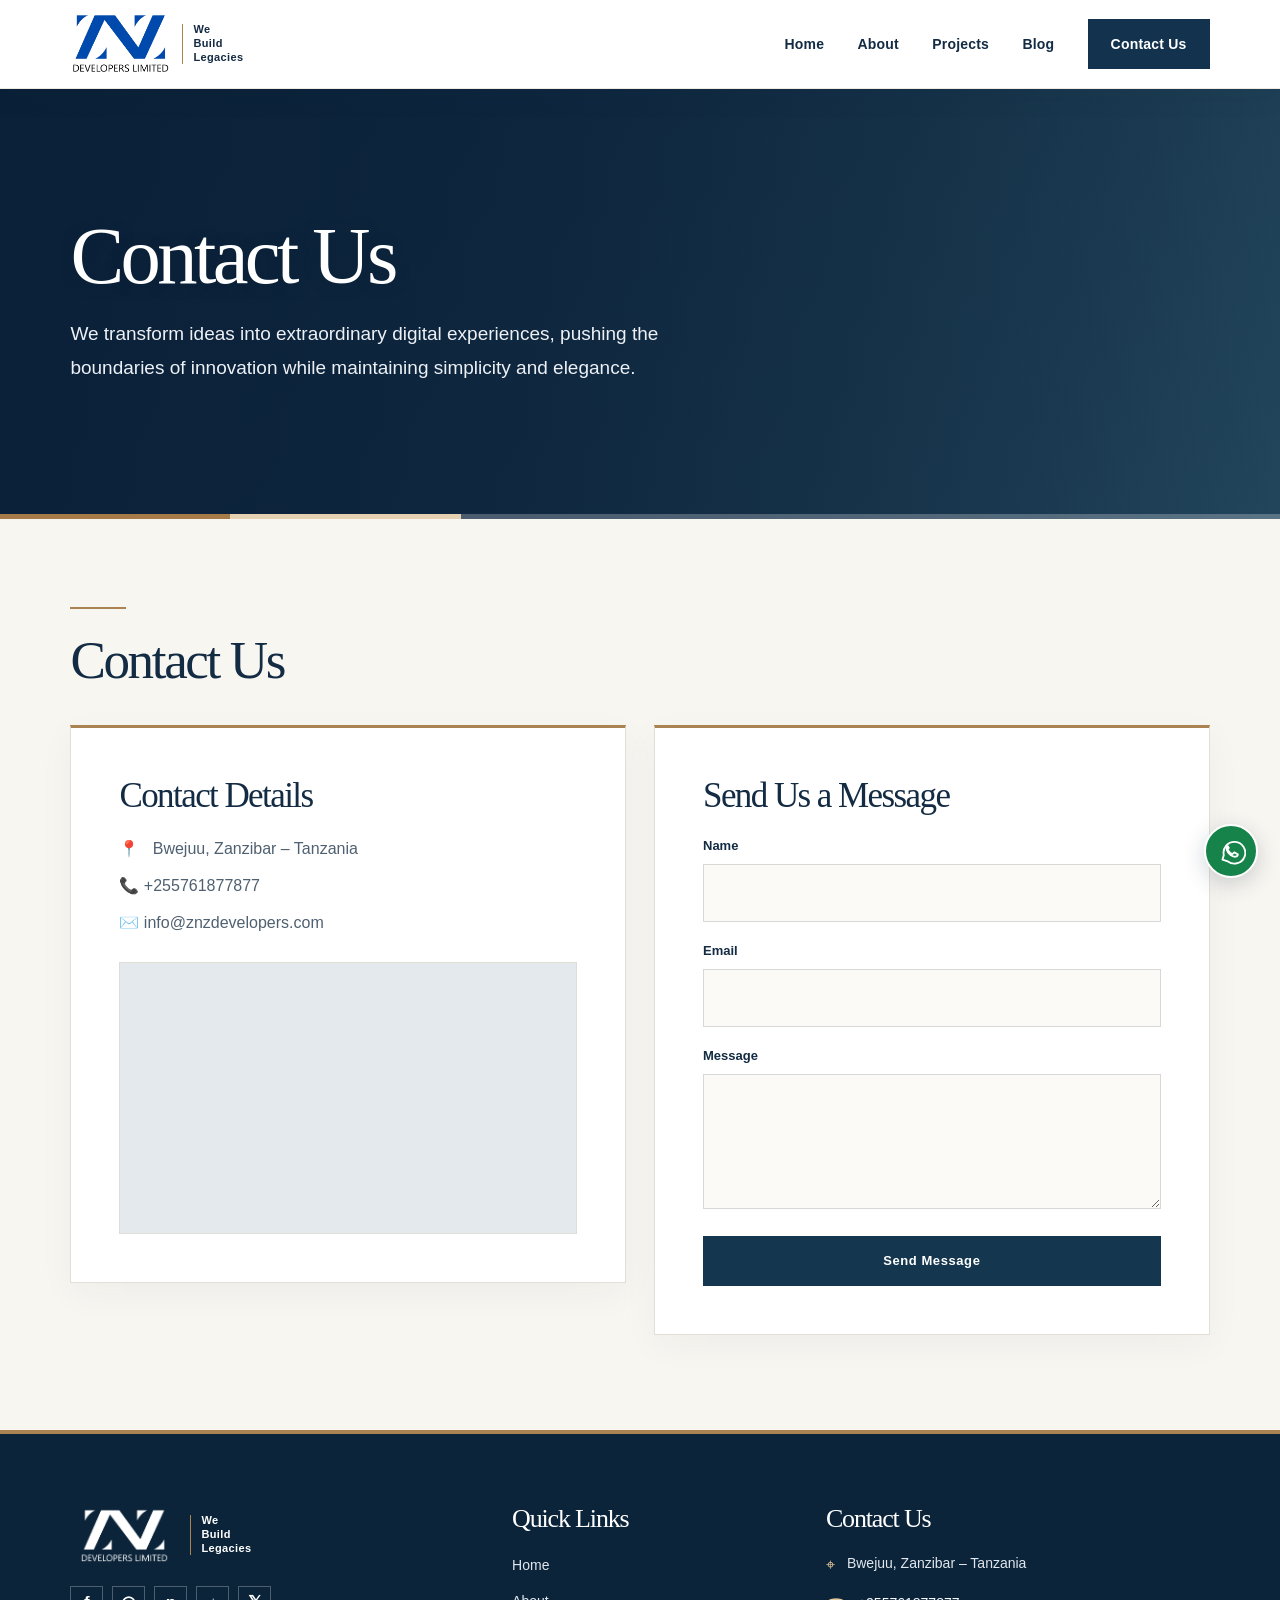
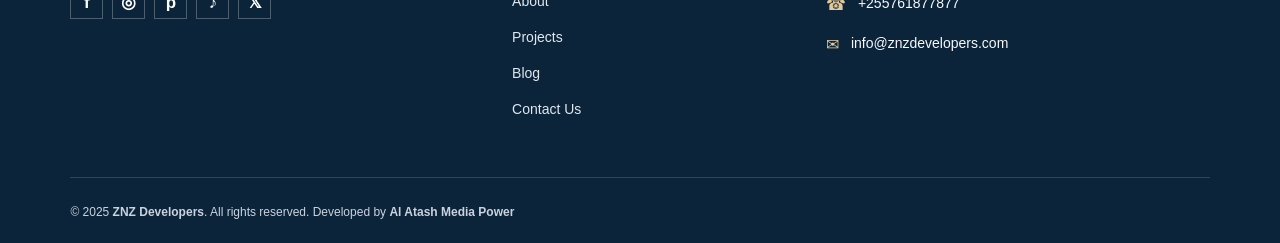
<file: pages/contact.html>
<!DOCTYPE html>

<html lang="en">
<head>
<meta charset="utf-8"/>
<meta content="width=device-width, initial-scale=1.0" name="viewport"/>
<title>Zanzibar Resorts</title>




<link href="../images/ZNZ Logo Transparnets.png" rel="shortcut icon" type="image/png"/>




<link href="../styles/znz-signature-v3.css" rel="stylesheet"/></head>
<body class="site-contact">
<a aria-label="WhatsApp" class="whatsapp-icon" href="https://wa.me/255748926732" id="whatsapp-icon" rel="noopener noreferrer" target="_blank"><svg aria-hidden="true" fill="none" height="29" stroke="currentColor" stroke-linecap="round" stroke-linejoin="round" stroke-width="2" viewbox="0 0 32 32" width="29"><path d="M6 25l1.5-5A12 12 0 1 1 12 27z"></path><path d="M12 10c-3 1-1 7 3 10s8 2 8-1l-4-2-2 2c-3-1-5-4-5-6l1-1z"></path></svg></a>

<!-- ========== Start navbar and fullwidth menu ========== -->
<nav class="navbar">
<div class="nav-inner">
<a class="logo" href="../index.html"><img alt="znz-logo" class="blue-logo" decoding="async" src="../images/ZNZ Logo Transparnets.png"/>
<img alt="znz-white-logo" class="white-logo" decoding="async" src="../images/znz logo white.png"/>
<span class="slogan">
<span class="bar"></span>
<p class="slogan-para">We <br/> Build <br/> Legacies</p>
</span>
</a>
<div aria-label="Main navigation" class="desktop-links"><a href="../index.html">Home</a><a href="about.html">About</a><a href="project.html">Projects</a><a href="blog.html">Blog</a><a aria-current="page" href="contact.html">Contact Us</a></div><div class="translate-button" id="google_translate_element"></div><div aria-expanded="false" aria-label="Open navigation menu" class="menu-icon" role="button" tabindex="0">
<span></span>
<span></span>
<span></span>
</div>
</div>
</nav>
<div class="fullscreen-menu">
<ul class="menu-items">
<li><a href="../index.html">Home</a></li>
<li><a href="about.html">About</a></li>
<li><a href="project.html">Projects</a></li>
<li><a href="blog.html">Blog</a></li>
<li><a aria-current="page" href="contact.html">Contact Us</a></li>
</ul>
</div>
<!-- ========== End navbar and fullwidth menu ========== -->
<!-- ========== Start haro section ========== -->
<section class="hero-section">
<div class="hero-background" style='background-image:url("https://images.unsplash.com/photo-1600596542815-ffad4c1539a9?auto=format&amp;fit=crop&amp;w=1500&amp;q=75")'></div>
<div class="gradient-overlay"></div>
<!-- Animated Shapes -->
<div class="shape shape-1"></div>
<div class="shape shape-2"></div>
<div class="shape shape-3"></div>
<div class="hero-content">
<div class="container">
<h1 class="hero-title">Contact Us</h1>
<p class="hero-subtitle">
            We transform ideas into extraordinary digital experiences, pushing
            the boundaries of innovation while maintaining simplicity and
            elegance.
          </p>
</div>
</div>
</section>
<!-- ========== End haro section ========== -->
<!-- ========== Start contact section ========== -->
<h2 class="contact-heading">Contact Us</h2>
<div class="contact-container">
<div class="contact-info2">
<div class="contact-details">
<h2>Contact Details</h2>
<p>📍    Bwejuu, Zanzibar – Tanzania</p>
<p>📞 <a href="tel:+255748926732">+255761877877</a></p>
<a href="mailto:info@znzdevelopers.com">✉️ info@znzdevelopers.com</a>
</div>
<div class="map-container">
<iframe allowfullscreen="" height="450" loading="lazy" referrerpolicy="no-referrer-when-downgrade" src="https://www.google.com/maps/embed?pb=!1m18!1m12!1m3!1d3966.166727669563!2d39.531896774096474!3d-6.241745261117868!2m3!1f0!2f0!3f0!3m2!1i1024!2i768!4f13.1!3m3!1m2!1s0x185d3d002592c859%3A0x990b97e2e328e92e!2sBwejuu%20Zanzibar!5e0!3m2!1sen!2s!4v1752847308108!5m2!1sen!2s" style="border: 0" width="600"></iframe>
</div>
</div>
<div class="contact-form">
<h2>Send Us a Message</h2>
<form id="contactForm">
<div class="form-group">
<label for="name">Name</label>
<input id="name" name="name" required="" type="text"/>
</div>
<div class="form-group">
<label for="email">Email</label>
<input id="email" name="email" required="" type="email"/>
</div>
<div class="form-group">
<label for="message">Message</label>
<textarea id="message" name="message" required=""></textarea>
</div>
<button class="submit-btn" type="submit">Send Message</button>
</form>
</div>
</div>
<!-- ========== End contact section ========== -->
<!-- ========== Start footer  ========== -->
<footer class="footer">
<div class="footer-content">
<div class="footer-section">
<div class="footer-logo">
<img alt="" decoding="async" loading="lazy" src="../images/znz logo white.png"/>
<span class="slogan">
<span class="bar"></span>
<p class="slogan-para white">We <br/>Build <br/>Legacies</p>
</span>
</div>
<p class="footer-description">
</p>
<div class="social-icons">
<a aria-label="Facebook" href="https://www.facebook.com/profile.php?id=61576932955493">f</a>
<a aria-label="Instagram" href="https://www.instagram.com/znzdevelopers/">◎</a>
<a aria-label="Pinterest" href="https://www.pinterest.com/znz_developers/">p</a>
<a aria-label="TikTok" href="https://www.tiktok.com/@znz.developers">♪</a>
<a aria-label="X" href="https://x.com/ZNZ_Developers/">𝕏</a>
</div>
</div>
<div class="footer-section">
<h3 class="footer-heading">Quick Links</h3>
<ul class="footer-list">
<li><a href="../index.html">Home</a></li>
<li><a href="about.html">About</a></li>
<li><a href="project.html">Projects</a></li>
<li><a href="blog.html">Blog</a></li>
<li><a href="contact.html">Contact Us</a></li>
</ul>
</div>
<div class="footer-section">
<h3 class="footer-heading left-align">Contact Us</h3>
<div class="contact-info">
<i class="fas fa-map-marker-alt">⌖</i>
<span>Bwejuu, Zanzibar – Tanzania</span>
</div>
<div class="contact-info">
<i class="fas fa-phone">☎</i>
<span><a href="tel:+255748926732" style="text-decoration: none; color: var(--alice-blue)">+255761877877</a></span>
</div>
<div class="contact-info">
<i class="fas fa-envelope">✉</i>
<span><a href="mailto:info.znzdevelopers@gmail.com" style="text-decoration: none; color: var(--alice-blue)">info@znzdevelopers.com</a></span>
</div>
</div>
</div>
<div class="footer-bottom">
<p>© 2025 <b>ZNZ Developers</b>. All rights reserved. Developed by <b>Al Atash Media Power</b></p>
</div>
</footer>
<!-- ========== End footer  ========== -->





<script type="text/javascript">
          function googleTranslateElementInit() {
            new google.translate.TranslateElement(
              {
                defaultLanguage: "en",
                pageLanguage: "en",
                includedLanguages: "de,ru,fr,en,es,it,ar,sw",
                layout: google.translate.TranslateElement.InlineLayout.SIMPLE,
                autoDisp1ay: false,
                multilanguagePage: true,
              },
              "google_translate_element"
            );
          }
        </script>
<script src="https://translate.google.com/translate_a/element.js?cb=googleTranslateElementInit"></script>


<script defer="" src="../scripts/media-performance.js"></script>
<script defer="" src="../scripts/znz-signature-v3.js"></script></body>
</html>
</file>
<file: styles/znz-signature-v3.css>
/* ZNZ — coherent architectural styling, no animation/CDN dependency for text. */
:root{--ink:#14263e;--navy:#10233c;--blue:#174b88;--muted:#536275;--gold:#b68b50;--paper:#faf9f6;--line:#deded9;--alice-blue:#f7f9fc;--royal-blue:#174b88;--orange-web:#b68b50;--max:1200px;--side:clamp(20px,5vw,72px);--serif:Georgia,'Times New Roman',serif;--sans:Arial,Helvetica,sans-serif}
*,*::before,*::after{box-sizing:border-box}html{scroll-behavior:smooth}body{margin:0;background:var(--paper);color:var(--ink);font:16px/1.7 var(--sans);overflow-wrap:break-word}img,video,iframe{display:block;max-width:100%}img,video{object-fit:cover}button,input,textarea{font:inherit}button,a{-webkit-tap-highlight-color:transparent}button{cursor:pointer}a{color:inherit;text-decoration:none}a:focus-visible,button:focus-visible,input:focus-visible,textarea:focus-visible{outline:3px solid #b68b50;outline-offset:4px}h1,h2,h3,p{margin:0}h1,h2,h3{font-family:var(--serif);font-weight:400;line-height:1.14;letter-spacing:-.025em}p{color:var(--muted)}.container{width:min(var(--max),100% - 2*var(--side));margin-inline:auto}.hide,[hidden]{display:none!important}.shape,.floating-shape,.background-imag,.custom-shape-divider-top-1737897020{display:none!important}
/* Header */
.navbar{position:sticky;top:0;z-index:1000;background:#fff;border-bottom:1px solid #e1e4e8;box-shadow:0 5px 24px #12243a08}.nav-inner{width:min(1380px,100% - 2*var(--side));min-height:82px;margin:auto;display:flex;align-items:center;gap:26px}.logo{display:flex;align-items:center;gap:12px;flex:none}.logo img{width:88px;height:56px;object-fit:contain}.logo .white-logo{display:none}.slogan{display:flex;align-items:center;gap:10px}.bar{display:block;background:var(--gold);width:1px;height:40px;flex:none}.slogan-para{font-size:11px;line-height:1.25;color:var(--ink);font-weight:600;letter-spacing:.02em}.desktop-links{display:flex;align-items:center;gap:clamp(18px,2.6vw,37px);margin-left:auto}.desktop-links a{font-size:13px;font-weight:600;white-space:nowrap;position:relative;padding-block:14px}.desktop-links a:hover,.desktop-links a[aria-current]{color:var(--blue)}.desktop-links a[aria-current]::after{content:'';position:absolute;bottom:4px;left:0;right:0;height:2px;background:var(--gold)}.desktop-links a:last-child{background:var(--navy);padding:11px 19px;color:white;border-radius:3px}.desktop-links a:last-child::after{display:none}.desktop-links a:last-child:hover{background:var(--blue)}.translate-button:empty{display:none}.translate-button{flex:none;font-size:12px}.goog-te-gadget-simple{border:1px solid var(--line)!important;border-radius:4px;padding:5px!important}.goog-te-gadget-icon{display:none!important}.menu-icon{display:none;width:42px;height:42px;position:relative;flex:none;border:1px solid var(--line);border-radius:3px;cursor:pointer}.menu-icon span{position:absolute;left:10px;right:10px;height:2px;background:var(--navy);top:12px;transition:transform .2s}.menu-icon span:nth-child(2){top:19px}.menu-icon span:nth-child(3){top:26px}.menu-icon.active span:first-child{transform:translateY(7px) rotate(45deg)}.menu-icon.active span:nth-child(2){opacity:0}.menu-icon.active span:nth-child(3){transform:translateY(-7px) rotate(-45deg)}.fullscreen-menu{display:none;position:fixed;inset:76px 0 0;background:var(--navy);color:white;z-index:999;padding:30px var(--side);overflow:auto}.fullscreen-menu.open{display:block}.menu-items{list-style:none;padding:0;margin:0}.menu-items>li>a{display:block;font:30px/1.3 var(--serif);padding:16px 0;border-bottom:1px solid #ffffff25}.menu-items a[aria-current]{color:#e9c991}.whatsapp-icon{position:fixed;right:22px;bottom:22px;display:grid;place-items:center;width:54px;height:54px;background:#138f49;color:#fff;border-radius:50%;z-index:900;box-shadow:0 6px 22px #14263e33}
/* Hero */
.hero-section{position:relative;isolation:isolate;display:flex;align-items:center;min-height:400px;overflow:hidden;background:#182f49;color:#fff}.site-index .hero-section{min-height:clamp(550px,77vh,850px)}.hero-background,.video-background,.gradient-overlay,.video-overlay{position:absolute;inset:0;z-index:-2}.hero-background,.video-background{background-position:center!important;background-size:cover!important}.video-background video{width:100%;height:100%;object-fit:cover}.gradient-overlay,.video-overlay{z-index:-1;background:linear-gradient(90deg,rgba(10,27,45,.94),rgba(10,27,45,.63) 60%,rgba(10,27,45,.30))}.hero-content{width:min(var(--max),100% - 2*var(--side));margin:auto;padding:76px 0;position:relative}.hero-content .container{width:100%;margin:0}.hero-title{max-width:880px;font-size:clamp(40px,6.1vw,79px);line-height:1.05;color:#fff;text-wrap:balance}.site-index .hero-title{max-width:810px}.hero-subtitle,.hero-description{max-width:620px;color:#edf1f6;font-size:clamp(16px,1.5vw,19px);margin-top:20px}.site-index .hero-subtitle{color:#eed3a6;font-size:12px;text-transform:uppercase;font-weight:700;letter-spacing:.19em;margin:0 0 22px;display:flex;align-items:center;gap:12px}.site-index .hero-subtitle::before{content:'';width:40px;height:1px;background:#eed3a6}.hero-description{margin:24px 0 32px}.hero-subtitle:empty{display:none}.cta-button,.about-link,.btn-explore,.hex-front a,.submit-btn,.read-more{display:inline-flex;align-items:center;justify-content:center;gap:20px;width:fit-content;min-height:46px;padding:11px 24px;background:var(--navy);border:1px solid var(--navy);border-radius:3px;color:white;font:600 13px/1.5 var(--sans);transition:background .18s,color .18s;cursor:pointer}.cta-button::after,.about-link::after,.btn-explore::after,.hex-front a::after,.read-more::after{content:'↗';font-size:16px}.hero-content .cta-button{background:#e5c89a;border-color:#e5c89a;color:#17283e}.cta-button:hover,.about-link:hover,.btn-explore:hover,.hex-front a:hover,.submit-btn:hover,.read-more:hover{background:var(--blue);border-color:var(--blue);color:#fff}
/* Editorial sections */
.about-section{padding:clamp(64px,8vw,112px) 0;background:var(--paper)}.site-index #cont,.site-about .about-section .row{display:grid;grid-template-columns:1fr 1.05fr;align-items:center;gap:clamp(35px,7vw,100px)}.about-content{min-width:0}.section-title:empty{display:none}.about-heading,.year-title,.project-heading,.reasons-heading,.projects-title,.blog-title,.contact-heading{font-size:clamp(32px,4vw,52px);line-height:1.13;color:var(--ink)}.about-heading::before,.year-title::before,.project-heading::before,.reasons-heading::before,.projects-title::before,.blog-title::before,.contact-heading::before{content:'';display:block;width:45px;height:2px;background:var(--gold);margin-bottom:20px}.about-description,.about-text{font-size:16px;line-height:1.85;margin:22px 0}.about-text:empty{display:none}.bgi,.site-about .about-section .row>div{min-width:0}.bgi img,.about-image{width:100%;aspect-ratio:5/4;object-fit:cover;background:#d7dce0;border-radius:3px;box-shadow:14px 14px 0 #e8e0d1}.marquee-container{overflow:hidden;background:var(--navy);color:#fff;padding:12px 0}.marquee-track{display:flex;width:max-content;gap:38px;animation:ticker 55s linear infinite}.marquee-track span{font-size:12px;letter-spacing:.2em;font-weight:600;white-space:nowrap}.marquee-track .yellow{color:#e8c994}@keyframes ticker{to{transform:translateX(-50%)}}.project-heading,.reasons-heading,.contact-heading{width:min(var(--max),100% - 2*var(--side));margin:72px auto 28px}.villa-wrapper{width:min(var(--max),100% - 2*var(--side));margin:0 auto 80px;display:grid;grid-template-columns:.85fr 1.15fr;min-height:390px;border:1px solid var(--line);background:white}.villa-info{padding:clamp(25px,4vw,56px);display:flex;flex-direction:column;align-items:flex-start;justify-content:center;gap:20px}.villa-title{font-size:clamp(25px,3vw,39px)}.villa-description{font-size:16px;line-height:1.8}.villa-gallery{position:relative;min-height:360px;background:#253b50}.villa-slide{display:none;position:absolute;inset:0}.villa-slide:first-child{display:block}.villa-slide img{height:100%;width:100%;object-fit:cover}.nav-prev,.nav-next{position:absolute;bottom:20px;z-index:2;width:43px;height:43px;border:1px solid #ffffff90;background:#fff;color:var(--navy);border-radius:3px;line-height:1;font-size:22px}.nav-prev{right:73px}.nav-next{right:22px}.nav-prev:hover,.nav-next:hover{background:var(--navy);color:#fff}
/* Project gallery: same titles and images, static accessible cards instead of unstable spinning cube */
.bod{width:min(var(--max),100% - 2*var(--side));margin:0 auto 80px}.scene{display:grid;grid-template-columns:repeat(4,minmax(0,1fr));gap:16px}.cube-face{display:flex;position:relative;isolation:isolate;align-items:flex-end;text-align:left;padding:20px;min-height:290px;border:0;border-radius:3px;color:#fff;background-color:#314961;background-size:cover;background-position:center;overflow:hidden;box-shadow:0 6px 18px #14263e13}.cube-face::before{content:'';position:absolute;inset:0;z-index:-1;background:linear-gradient(0deg,#10233cf2,transparent 82%)}.cube-face span{font:23px/1.2 var(--serif)}.cube-face:hover,.cube-face[aria-expanded=true]{box-shadow:0 0 0 3px var(--gold);}.front{background-image:url('https://images.unsplash.com/photo-1600596542815-ffad4c1539a9?auto=format&fit=crop&w=900&q=75')}.back,.right{background-image:url('https://images.unsplash.com/photo-1600607687939-ce8a6c25118c?auto=format&fit=crop&w=1000&q=75')}.left{background-image:url('https://images.unsplash.com/photo-1600566753190-17f0baa2a6c3?auto=format&fit=crop&w=1000&q=75')}.hexagon-wrapper{margin-top:20px}.hex-front{position:relative;display:grid;gap:15px;padding:32px 56px 32px 32px;background:var(--navy);border-left:4px solid var(--gold);color:white;border-radius:3px}.hex-front h1{color:#fff;font-size:clamp(26px,3vw,39px)}.hex-front p{color:#e0e8f2}.hex-front a{background:#e5c89a;border-color:#e5c89a;color:var(--navy)}.close-btn{position:absolute;right:18px;top:15px;color:#fff;background:transparent;border:1px solid #ffffff80;border-radius:3px;width:34px;height:34px;font-size:23px;line-height:1}
/* Roadmap and video */
.sec5{position:relative;background:var(--navy);color:white;isolation:isolate}.container2{padding:70px var(--side);max-width:1340px;margin:auto}.container2-bg{position:absolute;inset:0;z-index:-1;background:linear-gradient(90deg,#10233cec,#10233ccc),url('https://images.unsplash.com/photo-1600607687939-ce8a6c25118c?auto=format&fit=crop&w=1600&q=75') center/cover}.timeline-heading{margin:0 0 34px;width:auto;max-width:760px;color:#fff!important}.tree-steps{display:grid;grid-template-columns:repeat(4,1fr);gap:16px}.tree-node{padding:24px 20px;border:1px solid #ffffff44;background:#132b44b8}.tree-node i{display:block;color:#e9cc9e;font:34px/1.15 var(--serif);font-style:normal;margin-bottom:20px}.tree-label{color:white;font-size:12px;letter-spacing:.07em;font-weight:700}.tree-line,.tree-dot{display:none}.video-section{padding:80px var(--side)}.video-container{width:min(100%,var(--max));margin:auto}.video-wrapper{position:relative;background:#20354c;border-radius:3px;overflow:hidden}.main-video{width:100%;aspect-ratio:16/9;max-height:620px}.video-overlay2{position:absolute;inset:0 0 40px;display:flex;flex-direction:column;align-items:center;justify-content:center;gap:20px;text-align:center;background:linear-gradient(#1329404a,#132940bb);padding:20px;color:white}.video-title{font-size:clamp(25px,4vw,45px);color:#fff}.play-button-container{width:70px;height:70px;border:1px solid white;color:white;background:#10233c55;border-radius:50%;display:grid;place-items:center}.play-button{width:0;height:0;border-left:19px solid white;border-top:12px solid transparent;border-bottom:12px solid transparent;margin-left:5px}.play-button-container:hover{background:var(--navy)}
/* About cards, projects, blog, contact */
.body{padding:0 var(--side) 85px}.containerrr{display:grid;grid-template-columns:1fr 1fr;gap:24px;max-width:var(--max);margin:auto}.containerrr svg{display:none}.containerrr .card{background:white;border:1px solid var(--line);border-top:3px solid var(--gold);padding:35px;min-width:0}.card .top{display:none}.card .icon img{width:48px;height:48px;object-fit:contain;margin-bottom:20px}.card h3{font-size:29px;margin:0 0 17px}.card p{line-height:1.85}.projects-section,.blog-section{padding:70px 0 90px}.projects-title,.blog-title{max-width:920px;margin-bottom:36px}.project-grid,.blog-section .row{display:grid;grid-template-columns:repeat(3,minmax(0,1fr));gap:24px}.project-card,.blog-card{background:#fff;border:1px solid var(--line);border-radius:3px;overflow:hidden;min-width:0;box-shadow:0 8px 25px #14263e08}.project-image,.blog-image{width:100%;aspect-ratio:4/3;background:#d8dfe5;object-fit:cover}.project-overlay,.blog-content{padding:25px}.project-title,.blog-heading{font-size:27px;color:var(--ink);margin-bottom:12px}.project-category,.blog-category{color:#795a30;font-size:12px;letter-spacing:.12em;text-transform:uppercase;font-weight:700}.blog-category{margin-bottom:15px}.blog-card{height:100%;display:flex;flex-direction:column}.blog-content{display:flex;flex-direction:column;align-items:flex-start;flex:1}.blog-text{margin:0 0 22px;line-height:1.75}.read-more{margin-top:auto}.contact-container{width:min(var(--max),100% - 2*var(--side));margin:0 auto 85px;display:grid;grid-template-columns:1fr 1fr;gap:30px;align-items:start}.contact-info2,.contact-form{background:#fff;border:1px solid var(--line);padding:32px;border-radius:3px;min-width:0}.contact-details h2,.contact-form h2{font-size:32px;margin-bottom:20px}.contact-details p,.contact-details a{display:block;margin:9px 0;color:var(--muted)}.contact-details p a{display:inline}.map-container{margin-top:25px;background:#e4e9ed}.map-container iframe{width:100%;height:270px;border:0}.form-group{margin-bottom:18px}.form-group label{display:block;font-size:13px;font-weight:700;margin-bottom:6px}.form-group input,.form-group textarea{width:100%;border:1px solid #c8ced6;border-radius:3px;background:#fafbfc;padding:12px;color:var(--ink)}.form-group textarea{min-height:135px;resize:vertical}.submit-btn{width:100%}.form-status{margin-top:14px;font-size:13px;color:var(--muted)}
/* Footer */
.footer{background:#10233c;color:#e1e7ef;padding:60px var(--side) 20px}.footer-content{display:grid;grid-template-columns:1.2fr .8fr 1.2fr;gap:44px;max-width:var(--max);margin:auto}.footer-section{min-width:0}.footer-logo{display:flex;align-items:center;gap:12px}.footer-logo img{width:100px;height:62px;object-fit:contain}.footer .slogan-para{color:#fff}.footer-heading{font-size:24px;color:#fff;margin-bottom:18px}.footer-list{list-style:none;padding:0;margin:0}.footer-list li{margin-bottom:8px}.footer-list a,.contact-info a,.contact-info span{color:#e1e7ef;font-size:14px}.footer-list a:hover,.contact-info a:hover{color:#ebce9e}.social-icons{display:flex;flex-wrap:wrap;gap:9px;margin-top:20px}.social-icons a{display:grid;place-items:center;width:33px;height:33px;border:1px solid #ffffff45;border-radius:3px;color:white;font:700 17px/1 var(--sans)}.social-icons a:hover{background:#e5c89a;color:var(--navy)}.contact-info{display:flex;gap:12px;margin:0 0 12px;align-items:flex-start}.contact-info i{color:#e5c89a;font-style:normal}.footer-bottom{max-width:var(--max);margin:34px auto 0;border-top:1px solid #ffffff26;padding-top:18px;font-size:12px}.footer-bottom p{color:#cad3df!important}
@media(max-width:1100px){.nav-inner{gap:18px}.desktop-links{gap:18px}.scene{grid-template-columns:repeat(2,minmax(0,1fr))}.cube-face{min-height:270px}}@media(max-width:900px){.desktop-links{display:none}.menu-icon{display:block}.nav-inner{min-height:76px;gap:12px}.translate-button{margin-left:auto}.menu-icon:last-child{margin-left:auto}.translate-button:not(:empty)+.menu-icon{margin-left:0}.project-grid,.blog-section .row{grid-template-columns:repeat(2,minmax(0,1fr))}.footer-content{grid-template-columns:1fr 1fr}.tree-steps{grid-template-columns:repeat(2,1fr)}}@media(min-width:901px){.fullscreen-menu.open{display:none}}@media(max-width:650px){.logo img{width:68px;height:48px}.slogan{gap:6px}.slogan-para{font-size:10px}.logo{gap:6px}.nav-inner{width:calc(100% - 28px);gap:8px}.menu-icon{width:38px;height:38px}.menu-icon span{left:8px;right:8px;top:10px}.menu-icon span:nth-child(2){top:17px}.menu-icon span:nth-child(3){top:24px}.translate-button{max-width:125px}.goog-te-gadget-simple{max-width:125px;font-size:10px!important;white-space:nowrap}.hero-section{min-height:320px}.site-index .hero-section{min-height:570px}.hero-content{padding:55px 0}.hero-title{font-size:clamp(36px,10vw,51px)}.site-index #cont,.site-about .about-section .row,.villa-wrapper,.containerrr,.project-grid,.blog-section .row,.contact-container,.footer-content{grid-template-columns:minmax(0,1fr)}.about-section{padding:58px 0}.bgi img,.about-image{box-shadow:8px 8px 0 #e8e0d1}.villa-wrapper{margin-bottom:58px}.villa-gallery{min-height:270px}.project-heading,.reasons-heading,.contact-heading{margin-top:55px}.scene{gap:12px}.cube-face{min-height:210px;padding:14px}.cube-face span{font-size:18px}.bod{margin-bottom:55px}.tree-node{padding:18px 13px}.tree-label{font-size:11px}.container2{padding-block:52px}.timeline-heading{margin:0 0 24px}.video-section{padding-block:55px}.video-title{font-size:23px}.play-button-container{width:49px;height:49px}.video-overlay2{gap:10px;bottom:32px}.main-video{min-height:215px}.projects-section,.blog-section{padding:52px 0 60px}.contact-info2,.contact-form,.containerrr .card{padding:24px}.footer{padding-top:45px}.footer-content{gap:30px}.whatsapp-icon{width:46px;height:46px;right:13px;bottom:13px}}@media(prefers-reduced-motion:reduce){*,*::before,*::after{animation:none!important;transition:none!important;scroll-behavior:auto!important}}

/* SIGNATURE EDITION — warm coastal architecture, image-independent text contrast. */
:root{--ink:#132b43;--navy:#102941;--blue:#155b8b;--muted:#4f6070;--gold:#ab8352;--paper:#f8f6f1;--line:#e3dfd6;--max:1240px;--side:clamp(20px,5.5vw,86px);--serif:Georgia,'Times New Roman',serif;--sans:Arial,Helvetica,sans-serif}
body{background:#f8f6f1;font-size:16px;line-height:1.75}h1,h2,h3{letter-spacing:-.045em}a,button{transition:background-color .22s,color .22s,box-shadow .22s,transform .22s}p{color:var(--muted)}
.navbar{background:#fff;box-shadow:0 8px 30px #1029410d;border-bottom:1px solid #eeeae3}.nav-inner{min-height:88px;gap:28px}.logo img{width:100px;height:60px}.slogan-para{letter-spacing:.035em}.desktop-links a{font-size:14px;letter-spacing:.015em}.desktop-links a:last-child{border-radius:0;padding:13px 23px;background:#12324d}.desktop-links a[aria-current]::after{height:2px;background:#a9814b}.menu-icon{border-radius:0}.fullscreen-menu{inset:76px 0 0}.whatsapp-icon{background:#16834a;border:2px solid white}
.hero-section{min-height:430px;background:linear-gradient(125deg,#0c263d,#2c546a)}.site-index .hero-section{min-height:clamp(570px,83vh,850px)}.hero-content{padding:90px 0 100px}.hero-title{font-size:clamp(43px,6.3vw,86px);line-height:1.03;max-width:870px;color:white;text-shadow:0 2px 15px #0b1f3340}.site-index .hero-title{max-width:850px}.site-index .hero-subtitle{letter-spacing:.23em;color:#f0d8b1;font-size:12px}.hero-description{font-size:18px;line-height:1.8;max-width:560px;margin:27px 0 34px;color:#fff}.gradient-overlay,.video-overlay{background:linear-gradient(90deg,#0a2038ed 0%,#0a2038bd 40%,#0a203847 100%)}.hero-section::after{content:'';position:absolute;bottom:0;left:0;right:0;height:5px;background:linear-gradient(90deg,#a67b48 0 18%,#e5d1b1 18% 36%,#ffffff40 36%);pointer-events:none}.site-index .hero-content::after{content:'';position:absolute;right:0;bottom:40px;width:104px;height:104px;border-right:1px solid #e8d2ad88;border-bottom:1px solid #e8d2ad88;pointer-events:none}
.cta-button,.about-link,.btn-explore,.hex-front a,.submit-btn,.read-more{border-radius:0;min-height:50px;padding:13px 26px;letter-spacing:.045em;font-size:13px;background:#14364e;border-color:#14364e}.hero-content .cta-button{background:#e8d2ad;color:#102941;border-color:#e8d2ad}.cta-button:hover,.about-link:hover,.btn-explore:hover,.hex-front a:hover,.read-more:hover,.submit-btn:hover{background:#21618c;color:white;border-color:#21618c;box-shadow:0 6px 16px #10294120}
.about-section{padding:clamp(65px,9vw,128px) 0;background:#fff}.site-index #cont{grid-template-columns:1fr 1.1fr;gap:clamp(36px,8vw,112px)}.about-heading,.year-title,.project-heading,.reasons-heading,.projects-title,.blog-title,.contact-heading{font-size:clamp(35px,4.15vw,57px);line-height:1.12}.about-heading::before,.year-title::before,.project-heading::before,.reasons-heading::before,.projects-title::before,.blog-title::before,.contact-heading::before{width:56px;margin-bottom:22px;background:#ab8352}.about-description,.about-text{font-size:17px;line-height:1.85}.bgi,.site-about .about-section .row>div:first-child{position:relative}.bgi img,.about-image{border-radius:0;box-shadow:16px 16px 0 #e8dfd0;aspect-ratio:5/4;background:linear-gradient(140deg,#bfcbc8,#839da5);border:1px solid #eee8dc}.marquee-container{background:#112d45;padding:17px 0;border-top:1px solid #d9b887;border-bottom:1px solid #d9b887}.marquee-track{gap:52px}.marquee-track span{font-size:11px;letter-spacing:.26em}
.project-heading,.reasons-heading,.contact-heading{margin:88px auto 34px}.villa-wrapper{grid-template-columns:.85fr 1.15fr;border:0;box-shadow:0 14px 45px #1b2e3c12;margin-bottom:95px;background:#fff;min-height:440px}.villa-info{padding:clamp(26px,5vw,70px);border-left:3px solid #b28b55}.villa-title{font-size:clamp(30px,3.4vw,45px);color:#173b55}.villa-description{font-size:17px}.villa-gallery{min-height:440px;background:linear-gradient(120deg,#6b8792,#2e5168)}.nav-prev,.nav-next{border-radius:0;background:#fff;box-shadow:0 4px 18px #10294122}
/* Project titles live in a white caption, never underneath a photo overlay or transform. */
.bod{margin-bottom:96px}.scene{display:grid;grid-template-columns:repeat(4,minmax(0,1fr));gap:20px;perspective:none;transform:none}.cube-wrapper,.main-container{display:block;position:static;transform:none}.cube-face{display:flex;flex-direction:column;align-items:stretch;justify-content:flex-start;position:relative;padding:0;min-height:0;text-align:left;background:#fff!important;box-shadow:0 9px 27px #1029410b;border:1px solid #e3dfd6;border-radius:0;transform:none;isolation:auto;color:#132b43;overflow:visible;opacity:1;visibility:visible}.cube-face::before{display:none!important;content:none}.project-cover{display:block;position:relative;overflow:hidden;aspect-ratio:4/3;min-height:120px;background:linear-gradient(135deg,#426579,#b3c4c6);background-position:center;background-size:cover}.front .project-cover{background-image:url('https://images.unsplash.com/photo-1600596542815-ffad4c1539a9?auto=format&fit=crop&w=900&q=75'),linear-gradient(135deg,#426579,#b3c4c6)}.back .project-cover,.right .project-cover{background-image:url('https://images.unsplash.com/photo-1600607687939-ce8a6c25118c?auto=format&fit=crop&w=1000&q=75'),linear-gradient(135deg,#426579,#b3c4c6)}.left .project-cover{background-image:url('https://images.unsplash.com/photo-1600566753190-17f0baa2a6c3?auto=format&fit=crop&w=1000&q=75'),linear-gradient(135deg,#426579,#b3c4c6)}.cube-face .project-number{position:absolute;top:14px;left:14px;background:#fff;color:#19354d;padding:7px 11px;font:600 12px/1.4 var(--sans);letter-spacing:.12em}.cube-face .project-caption{display:flex;flex:1;flex-direction:column;gap:11px;position:relative;padding:23px 22px 25px;background:#fff;min-height:162px;opacity:1;visibility:visible;color:#132b43}.cube-face .project-name{display:block;position:static;color:#132b43;font:400 clamp(21px,2vw,27px)/1.19 var(--serif);letter-spacing:-.025em;text-shadow:none;opacity:1;visibility:visible;transform:none;overflow-wrap:anywhere}.cube-face .project-status{display:block;color:#57616a;font:600 12px/1.5 var(--sans);letter-spacing:.025em;margin-top:auto;padding-right:24px}.cube-face .project-arrow{position:absolute;right:20px;bottom:23px;color:#7c5830;font:20px/1 var(--sans)}.cube-face:hover,.cube-face[aria-expanded=true]{box-shadow:0 0 0 2px #a9814b,0 12px 30px #10294118;transform:translateY(-3px)}
#hexagonBox{position:static!important;transform:none!important;opacity:1!important;visibility:visible!important;margin-top:26px;max-width:none;width:100%;height:auto;clip-path:none;overflow:visible}#hexagonBox .hex-front{position:relative;display:grid;grid-template-columns:minmax(0,1fr) auto;gap:10px 32px;align-items:center;background:#102941!important;color:white!important;padding:34px 70px 34px 34px;border:0;border-left:5px solid #b68b50;border-radius:0;box-shadow:0 14px 30px #10294115;clip-path:none;transform:none;opacity:1;visibility:visible}#boxTitle,#boxDesc{display:block!important;position:static!important;opacity:1!important;visibility:visible!important;transform:none!important;filter:none!important;text-shadow:none!important;-webkit-text-fill-color:currentColor!important;white-space:normal!important;overflow-wrap:anywhere!important}#boxTitle{grid-column:1;color:#fff!important;font:400 clamp(25px,3.2vw,40px)/1.17 var(--serif);margin:0}#boxDesc{grid-column:1;color:#e3edf5!important;font:400 15px/1.6 var(--sans);margin:0}#hexagonBox .hex-front a{grid-column:2;grid-row:1 / span 2;align-self:center;background:#e8d2ad;border-color:#e8d2ad;color:#102941;white-space:nowrap}#hexagonBox .close-btn{top:13px;right:13px;background:#1e3c54;color:white;border:1px solid #8496a4;border-radius:0;z-index:2}
.sec5{background:#112e46}.container2{padding-block:90px}.timeline-heading{max-width:850px}.tree-steps{gap:0;border-block:1px solid #ffffff40}.tree-node{border:0;border-right:1px solid #ffffff40;background:transparent;padding:32px 26px}.tree-node:last-child{border-right:0}.tree-node i{font-size:46px}.tree-label{font-size:12px;line-height:1.6}.video-section{background:white;padding-block:96px}.video-wrapper{border-radius:0;box-shadow:0 16px 44px #10294119}.video-overlay2{background:linear-gradient(120deg,#10294130,#102941a0)}.play-button-container{background:#122d46a0;border:1px solid #f5dfbb}.video-title{max-width:720px}
.body{padding-top:30px;padding-bottom:95px;background:#f8f6f1}.containerrr{gap:24px}.containerrr .card{border:1px solid #e3dfd6;border-top:4px solid #ab8352;padding:clamp(28px,4vw,52px);box-shadow:0 9px 28px #1029410a}.containerrr .card h3{font-size:34px}.containerrr .card p{font-size:16px;line-height:1.85}.containerrr .card:last-of-type{background:#122e46;border-color:#122e46;border-top-color:#ab8352}.containerrr .card:last-of-type h3{color:#fff}.containerrr .card:last-of-type p{color:#e0e8f0}.projects-section,.blog-section{padding:88px 0 100px}.project-grid,.blog-section .row{gap:27px}.project-card,.blog-card{border-radius:0;border-color:#e3dfd6;box-shadow:0 8px 26px #1029410b}.project-card:hover,.blog-card:hover{box-shadow:0 16px 38px #10294118;transform:translateY(-3px)}.project-image,.blog-image{aspect-ratio:5/4;background:linear-gradient(135deg,#abbfc1,#6f8896)}.project-overlay,.blog-content{padding:30px}.project-title,.blog-heading{font-size:29px;line-height:1.2}.project-category,.blog-category{color:#76542c}.contact-container{gap:28px;margin-bottom:95px}.contact-info2,.contact-form{padding:clamp(25px,4vw,48px);border-radius:0;box-shadow:0 10px 34px #1029410b;border-top:3px solid #ab8352}.contact-details h2,.contact-form h2{font-size:35px}.form-group input,.form-group textarea{border-radius:0;background:#fbfaf7;border-color:#d8d9d6;padding:14px}.map-container{border:1px solid #deded6}.footer{background:#0b2439;border-top:4px solid #ab8352;padding-top:70px}.footer-content{gap:58px}.footer-heading{font-size:26px;color:#fff}.footer-logo img{width:108px}.social-icons a{border-radius:0}.footer-bottom{padding-top:24px;margin-top:46px}
@media(max-width:1100px){.scene{grid-template-columns:repeat(2,minmax(0,1fr))}.cube-face .project-caption{min-height:132px}.desktop-links{gap:17px}.nav-inner{gap:16px}}
@media(max-width:900px){.nav-inner{min-height:76px;gap:10px}.logo img{width:76px;height:50px}.hero-content{padding:60px 0}.tree-node:nth-child(2){border-right:0}.tree-node:nth-child(-n+2){border-bottom:1px solid #ffffff40}.footer-content{gap:30px}.site-index .hero-content::after{display:none}}
@media(max-width:650px){.logo img{width:64px;height:46px}.nav-inner{gap:8px}.site-index .hero-section{min-height:565px}.hero-section{min-height:330px}.hero-title{font-size:clamp(36px,9.7vw,53px)}.hero-description{font-size:16px}.hero-content{padding:54px 0}.site-index #cont,.villa-wrapper{grid-template-columns:minmax(0,1fr)}.about-section{padding:62px 0}.bgi img,.about-image{box-shadow:8px 8px 0 #e8dfd0}.about-description,.about-text{font-size:16px}.project-heading,.reasons-heading,.contact-heading{margin-top:58px;margin-bottom:24px}.villa-wrapper{margin-bottom:64px;min-height:0}.villa-gallery{min-height:260px}.scene{gap:12px}.project-cover{aspect-ratio:1/1;min-height:0}.cube-face .project-number{top:9px;left:9px;padding:5px 8px}.cube-face .project-caption{padding:15px 12px 18px;min-height:164px;gap:9px}.cube-face .project-name{font-size:19px}.cube-face .project-status{font-size:11px;padding-right:0}.cube-face .project-arrow{display:none}#hexagonBox .hex-front{grid-template-columns:1fr;padding:30px 24px 25px;gap:12px}#hexagonBox .hex-front a{grid-row:auto;grid-column:1;margin-top:4px}#boxTitle{padding-right:20px;font-size:26px}.bod{margin-bottom:65px}.container2{padding-block:55px}.timeline-heading{margin:0 0 24px}.tree-node{padding:20px 12px}.tree-node i{font-size:34px}.tree-label{font-size:11px}.video-section{padding-block:60px}.body{padding-bottom:65px}.projects-section,.blog-section{padding:60px 0}.project-overlay,.blog-content{padding:22px}.contact-container{margin-bottom:65px}.footer{padding-top:48px}.footer-content{gap:30px}.footer-bottom{margin-top:30px}}
@media(max-width:360px){.scene{grid-template-columns:1fr}.project-cover{aspect-ratio:16/9}.cube-face .project-caption{min-height:0}.cube-face .project-name{font-size:24px}.cube-face .project-status{margin-top:3px}.cube-face .project-arrow{display:block}.nav-inner{gap:6px}.logo img{width:57px}}
@media(prefers-reduced-motion:reduce){*,*::before,*::after{animation:none!important;transition:none!important;scroll-behavior:auto!important}}
</file>
